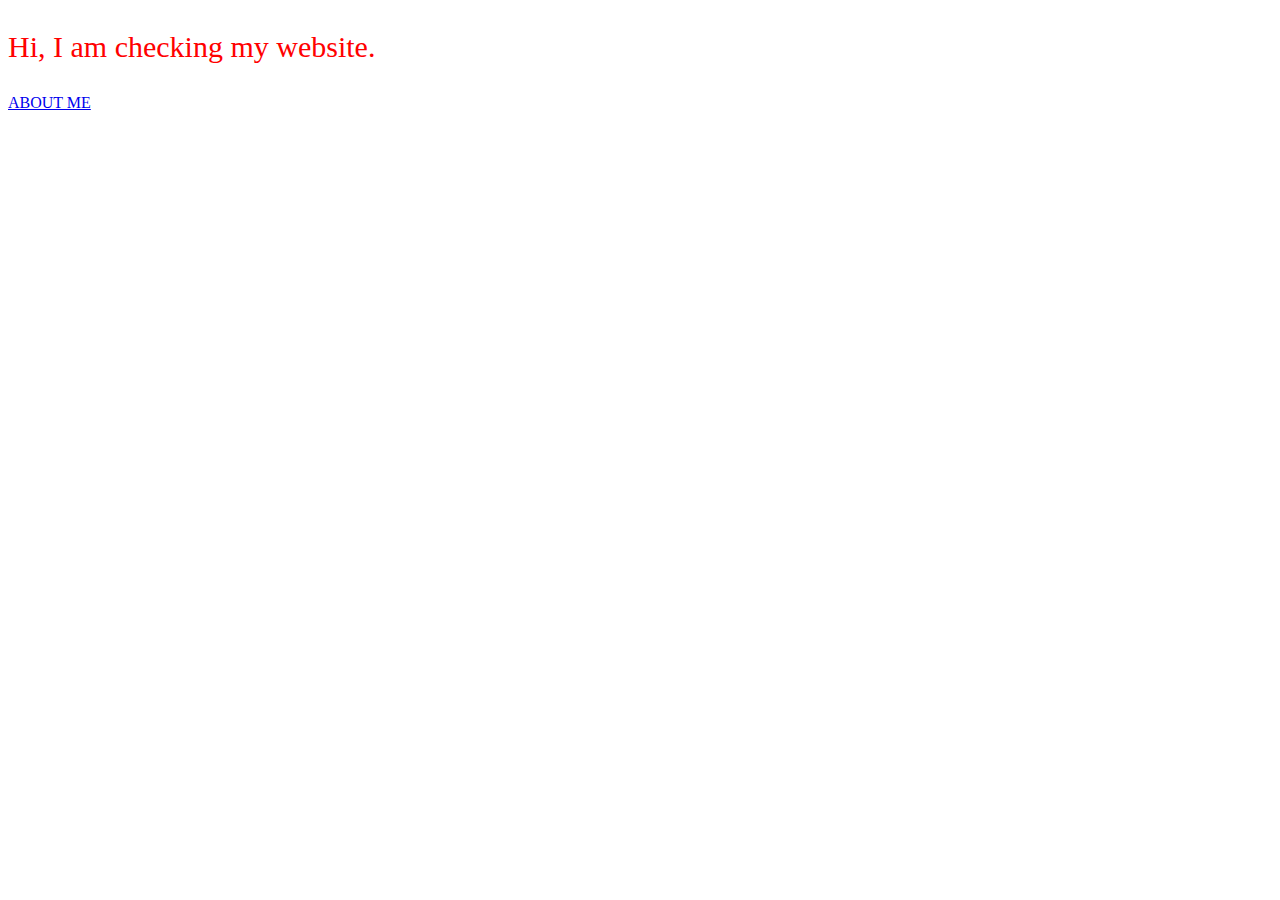
<file: index.html>
<!DOCTYPE html>
<html lang="en">
<head>
    <meta charset="UTF-8">
    <meta http-equiv="X-UA-Compatible" content="IE=edge">
    <meta name="viewport" content="width=device-width, initial-scale=1.0">
    <title>Document</title>
    <link rel="stylesheet" href="myStyle.css">
   
</head>
<body>
    <p>Hi, I am checking my website.</p>
    <a href="about.html">ABOUT ME</a>

    <script>     
        function isMobile() {
            return /Android|webOS|iPhone|iPad|iPod|BlackBerry|IEMobile|Opera Mini/i.test(navigator.userAgent);
        }
        if (isMobile()) {
            window.alert("mobile!")
            } else {
               window.alert("nope")
        
            }
    </script>
</body>

</html>
</file>
<file: myStyle.css>
p{font-size:30px; color:red;}
#about_p{font-size:20px; color:brown;}
</file>
